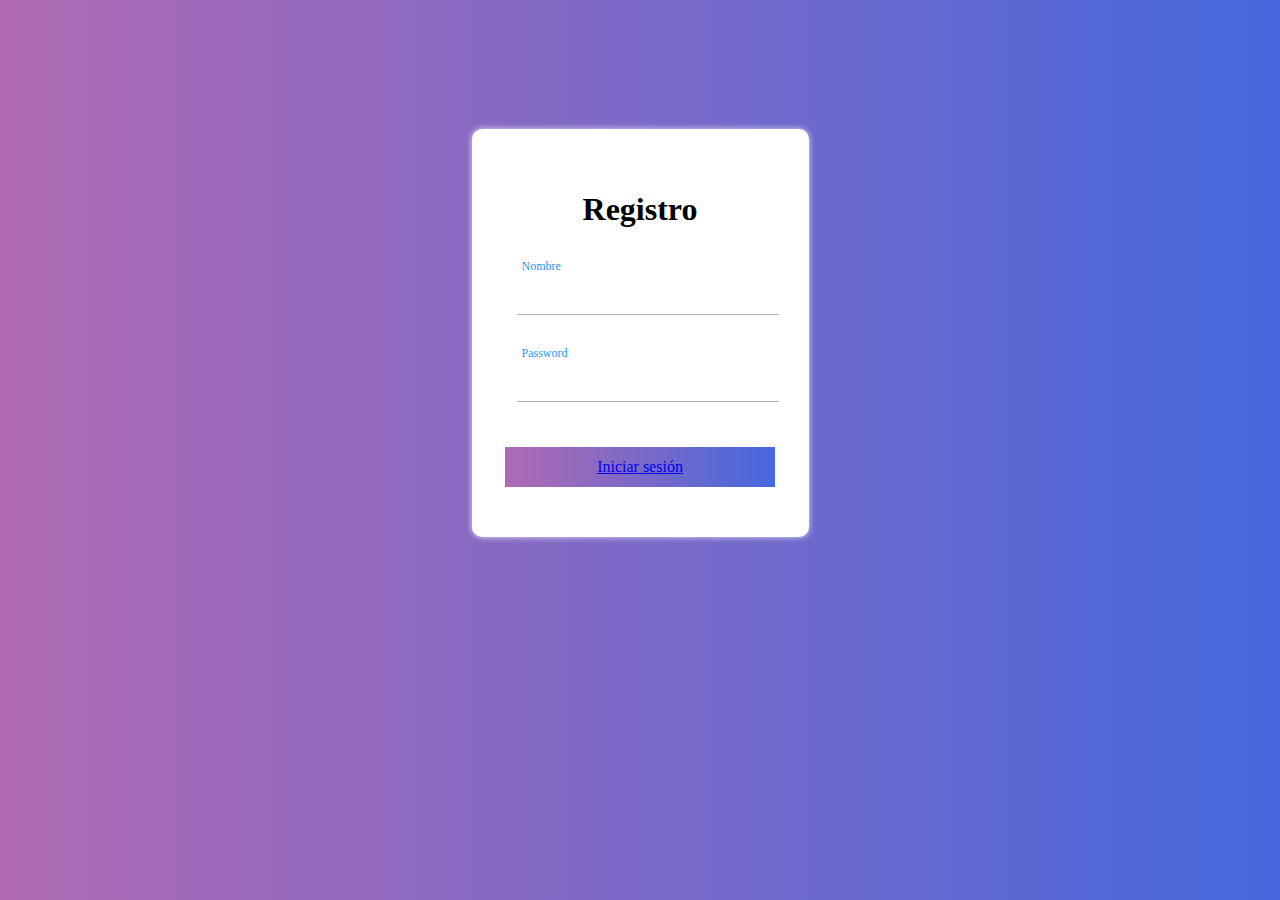
<file: Cajero/login/index.html>
<!DOCTYPE html>
<html lang="en">
<head>
    <meta charset="UTF-8">
    <meta http-equiv="X-UA-Compatible" content="IE=edge">
    <meta name="viewport" content="width=device-width, initial-scale=1.0">
    <title>Login</title>
    <link rel="stylesheet" href="/Cajero/login/style.css">
</head>
<body>

    <!-- Usser: Samael  - Pass: 01236941 -->
    
    <form action="" method="POST" id="form">
        <div class="form">
            <h1>Registro</h1>
            <div class="grupo">
                <input type="text" name="" id="name" ><span class="barra"></span>
                <label for="">Nombre</label>
            </div>
            <!-- <div class="grupo">
                <input type="email" name="" id="email" ><span class="barra"></span>
                <label for="">Email</label>
            </div> -->

            <!-- Quite el Email, creí que no era tan necesario, pero de igual manera lo dejo comentado. -->

            <div class="grupo">
                <input type="password" name="" id="password" ><span class="barra"></span>
                <label for="">Password</label>
            </div>
            
            <button type="submit"><a class="link" href="/Cajero/principal.html">Iniciar sesión</a></button>
        </div>
    </form>


    <script src="/Cajero/app_cajero.js "></script>
</body>
</html>
</file>
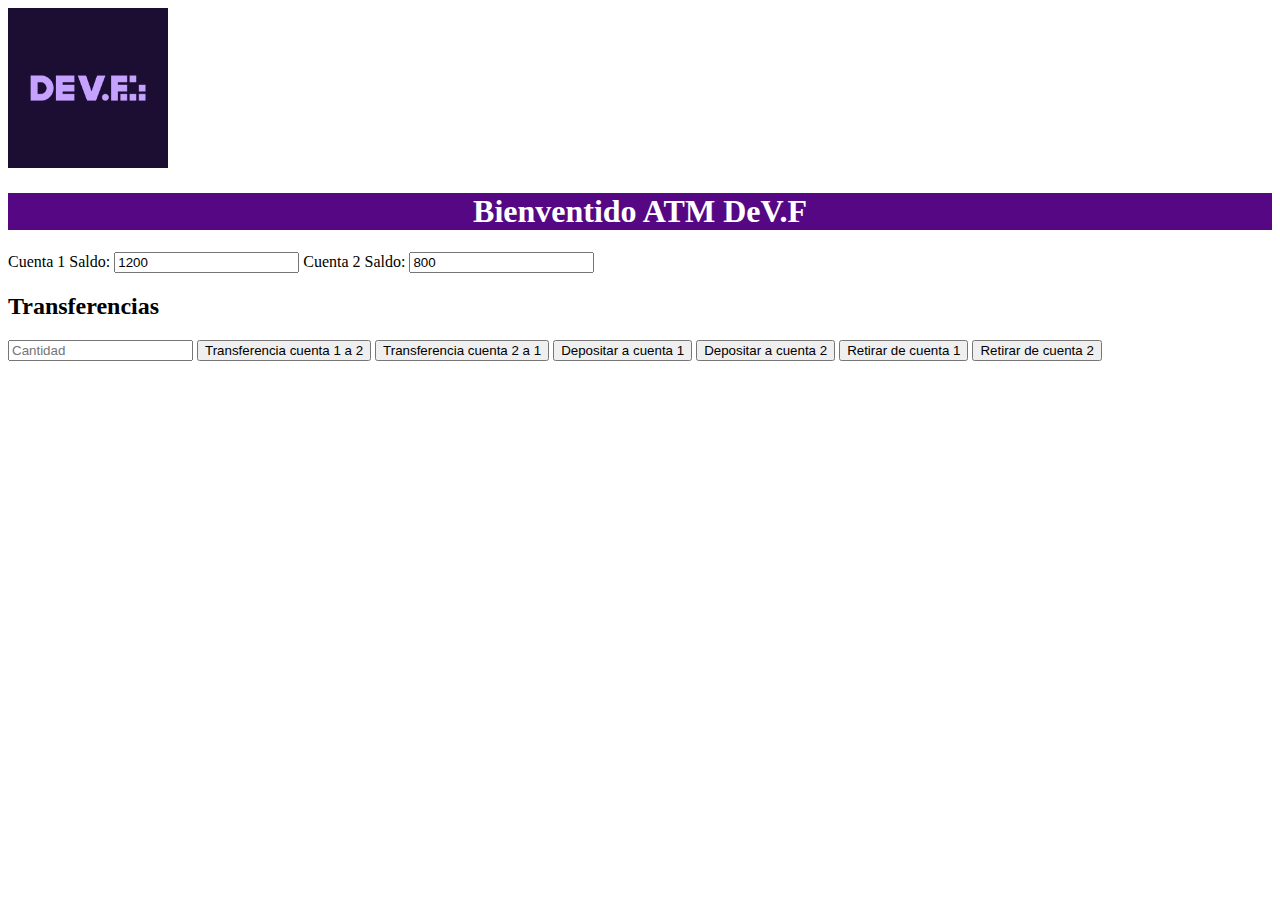
<file: Cajero/principal.html>
<!DOCTYPE html>
<html lang="en">
<head>
    <meta charset="UTF-8">
    <meta http-equiv="X-UA-Compatible" content="IE=edge">
    <meta name="viewport" content="width=device-width, initial-scale=1.0">
    <title>ATM</title>
    <link rel="stylesheet" href="estilos.css">
</head>
<body>
    <img id="devf" src="/Assets/devf-logo-a.png">
    <h1 id="ATM">Bienventido ATM DeV.F</h1>

    <labe>Cuenta 1 Saldo:</labe>
    <input type="text" name="cantidad1" id="c1" value="1200">
    
    <labe>Cuenta 2 Saldo:</labe>
    <input type="text" name="cantidad2" id="c2" value="800">

    <form action="">
        <h2>Transferencias</h2>
        <input type="text" name="" id="cant" placeholder="Cantidad">


        <input type="button" value="Transferencia cuenta 1 a 2" id="bt2" onclick="formula()">
        <input type="button" value="Transferencia cuenta 2 a 1" id="bt3" onclick="formula2()">
        <input type="button" value="Depositar a cuenta 1" id="bt4" onclick="formula3()">
        <input type="button" value="Depositar a cuenta 2" id="bt5" onclick="formula4()">
        <input type="button" value="Retirar de cuenta 1" id="bt6" onclick="formula5()">
        <input type="button" value="Retirar de cuenta 2" id="bt7" onclick="formula6()">
    </form>
    
    <script src="/Cajero/main.js"></script>
</body>
</html>
</file>
<file: Cajero/login/style.css>
:root {
    --colorTextos: #49454567;
}

*
::before
::after
    {
    padding: 0;
    margin: 0;
    box-sizing: border-box;
}

body {
    font-family: 'Roboto';
    background: #4568DC;  /* fallback for old browsers */
    background: -webkit-linear-gradient(to right, #B06AB3, #4568DC);  /* Chrome 10-25, Safari 5.1-6 */
    background: linear-gradient(to right, #B06AB3, #4568DC); /* W3C, IE 10+/ Edge, Firefox 16+, Chrome 26+, Opera 12+, Safari 7+ */    
    height: 650px;
    display: flex;
    justify-content: center;
    align-items: center;
}

h1 {
    text-align: center;
    font-weight: 700;
}

form {
    background-color: white;
    padding: 40px 0;
    box-shadow: 0 0 6px 0 rgba(255, 255, 255, 0.8);
    border-radius: 10px;
}

.form {
    width: 100%;
    margin: auto;
}

.form .grupo {
    position: relative;
    margin: 45px ;
}

input {
    background: none;
    color: #c6c6c6;
    font-size: 18px;
    padding: 10px 10px 10px 5px;
    display: block;
    width: 100%;
    border: none;
    border-bottom: 1px solid var(--colorTextos)
}

input:focus {
    outline: none;
    color: #5e5d5d;
}

label {
    color: var(--colorTextos);
    font-size: 16px;
    position: absolute;
    bottom: 0;
    left: 5px;
    top: 10px;
    transition: 0.5s ease-in-out all;
    pointer-events: none;
}

input:focus~label,
input:valid~label{
    top: -14px;
    font-size: 12px;
    color: #2196f3;
}

.barra{
    position: relative;
    display: block;
    width: 100%;
}

.barra::before{
    content: "";
    height: 2px;
    width: 0%;
    bottom: 0;
    position: absolute;
    background: linear-gradient(to right, #B06AB3, #4568DC);
    transition: 0.3s ease width;
    left: 0;

}

input:focus~.barra::before{
    width: 100%;
}

.warnings {
    width: 200px;
    text-align: center;
    margin: auto;
    color: #B06AB3;
    padding-top: 20px;
}

button{
    font-family: 'roboto';
    background: #4568DC;
    /* fallback for old browsers */
    background: -webkit-linear-gradient(to right, #B06AB3, #4568DC);
    /* Chrome 10-25, Safari 5.1-6 */
    background: linear-gradient(to right, #B06AB3, #4568DC);
    /* W3C, IE 10+/ Edge, Firefox 16+, Chrome 26+, Opera 12+, Safari 7+ */
    border: none;
    display: block;
    width: 80%;
    margin: 10px auto;
    color: #fff;
    height: 40px;
    font-size: 16px;
    cursor: pointer;
}

@media screen and (max-width:500px){
    form{
        width: 80%;
    }
}

/* .link {
    pointer-events: none;
    cursor: default;
    text-decoration: none;
} */
</file>
<file: Cajero/estilos.css>
#ATM {
    background-color: rgb(86, 8, 132);
    color: white;
    display: flex;
    justify-content: center;
}

#devf {
    width: 10em;
}
</file>
